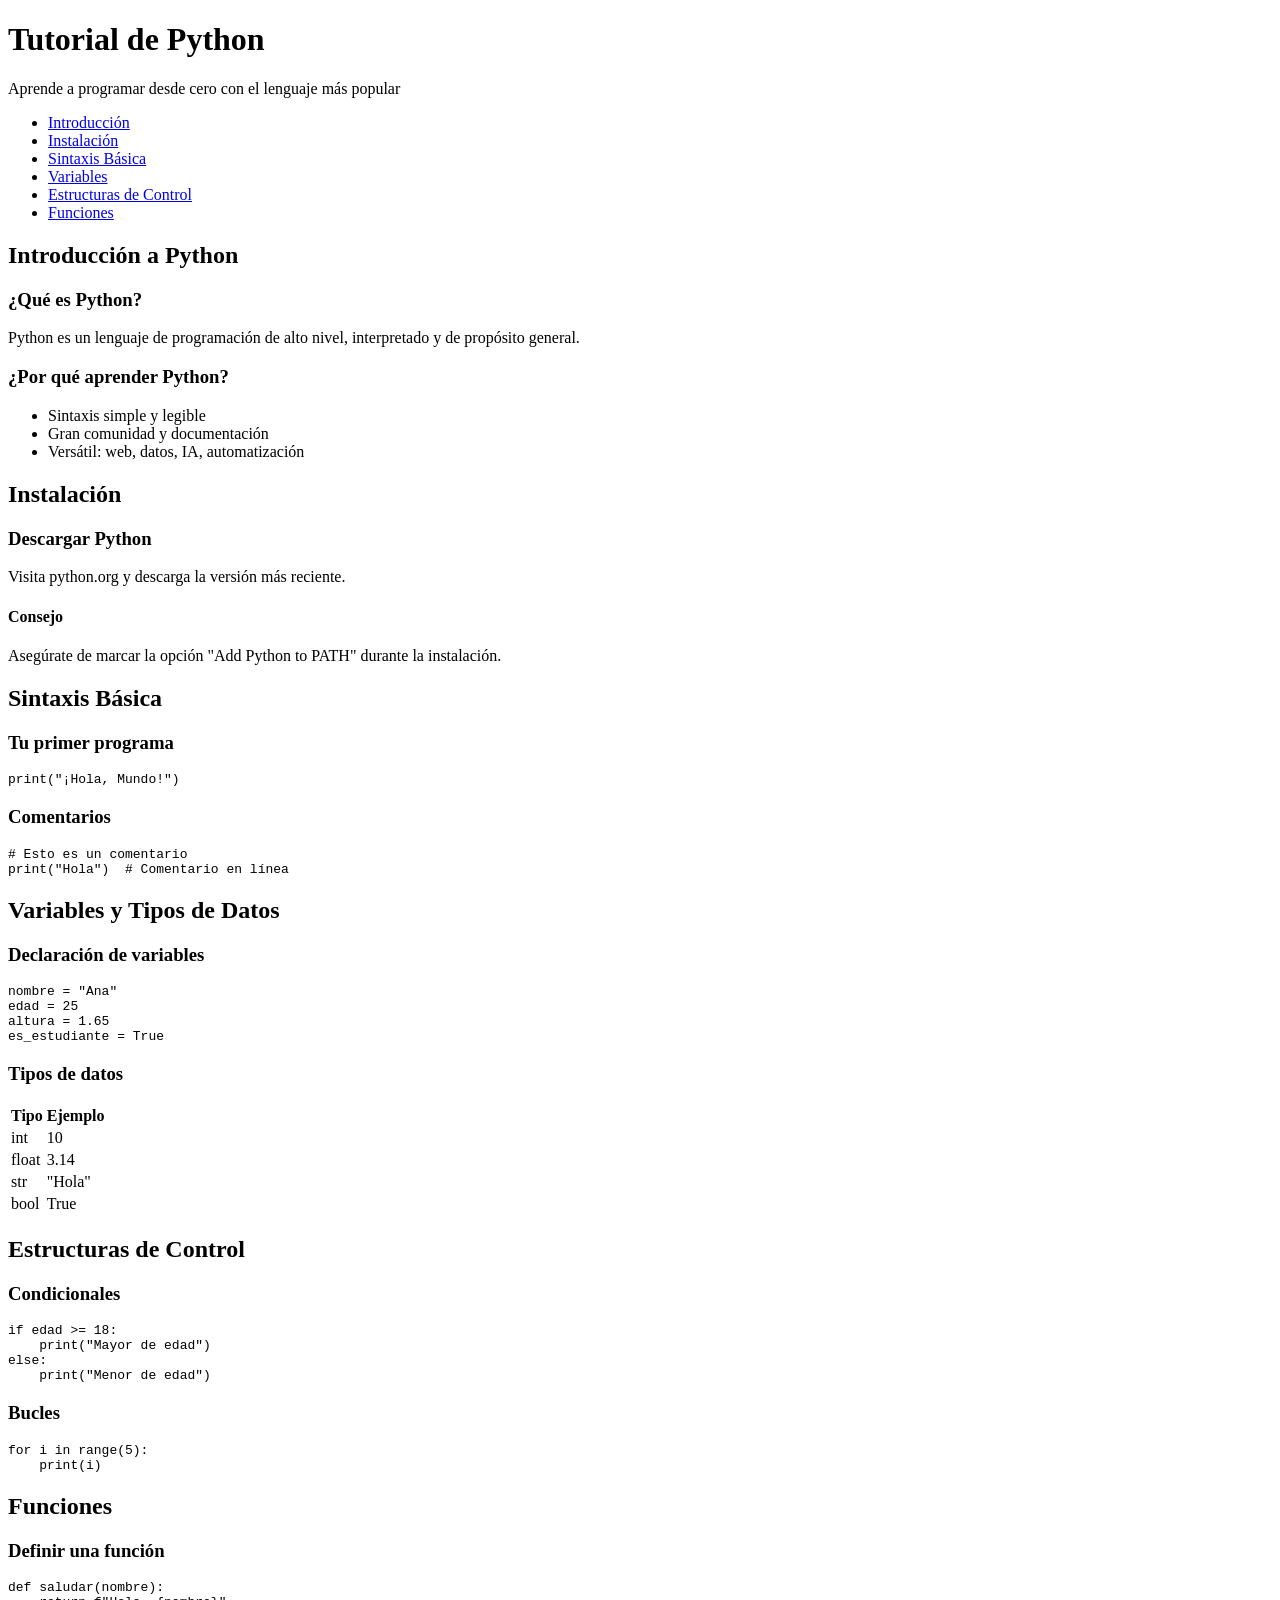
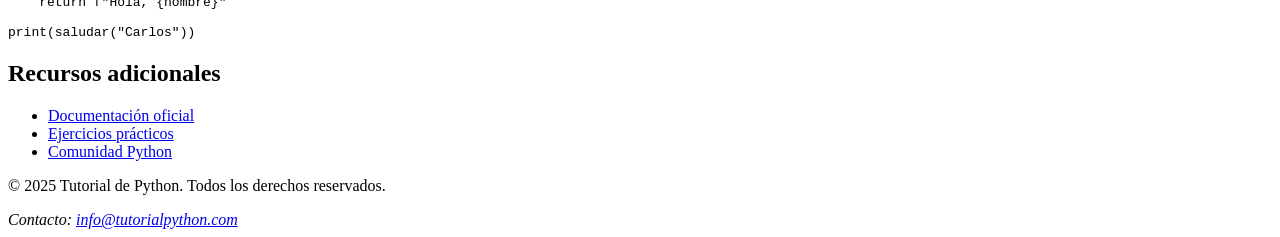
<file: estructura html.html>
<!DOCTYPE html>
<html lang="es">
<head>
    <meta charset="UTF-8">
    <meta name="viewport" content="width=device-width, initial-scale=1.0">
    <meta name="description" content="Tutorial completo de Python para principiantes">
    <title>Tutorial de Python - Aprende desde cero</title>
</head>
<body>

    <!-- Encabezado principal -->
    <header>
        <h1>Tutorial de Python</h1>
        <p>Aprende a programar desde cero con el lenguaje más popular</p>
        
        <!-- Navegación principal -->
        <nav>
            <ul>
                <li><a href="#introduccion">Introducción</a></li>
                <li><a href="#instalacion">Instalación</a></li>
                <li><a href="#sintaxis">Sintaxis Básica</a></li>
                <li><a href="#variables">Variables</a></li>
                <li><a href="#estructuras">Estructuras de Control</a></li>
                <li><a href="#funciones">Funciones</a></li>
            </ul>
        </nav>
    </header>

    <!-- Contenido principal -->
    <main>

        <!-- Sección de introducción -->
        <section id="introduccion">
            <h2>Introducción a Python</h2>
            <article>
                <h3>¿Qué es Python?</h3>
                <p>Python es un lenguaje de programación de alto nivel, interpretado y de propósito general.</p>
            </article>
            <article>
                <h3>¿Por qué aprender Python?</h3>
                <ul>
                    <li>Sintaxis simple y legible</li>
                    <li>Gran comunidad y documentación</li>
                    <li>Versátil: web, datos, IA, automatización</li>
                </ul>
            </article>
        </section>

        <!-- Sección de instalación -->
        <section id="instalacion">
            <h2>Instalación</h2>
            <article>
                <h3>Descargar Python</h3>
                <p>Visita python.org y descarga la versión más reciente.</p>
            </article>
            <aside>
                <h4>Consejo</h4>
                <p>Asegúrate de marcar la opción "Add Python to PATH" durante la instalación.</p>
            </aside>
        </section>

        <!-- Sección de sintaxis -->
        <section id="sintaxis">
            <h2>Sintaxis Básica</h2>
            <article>
                <h3>Tu primer programa</h3>
                <pre><code>print("¡Hola, Mundo!")</code></pre>
            </article>
            <article>
                <h3>Comentarios</h3>
                <pre><code># Esto es un comentario
print("Hola")  # Comentario en línea</code></pre>
            </article>
        </section>

        <!-- Sección de variables -->
        <section id="variables">
            <h2>Variables y Tipos de Datos</h2>
            <article>
                <h3>Declaración de variables</h3>
                <pre><code>nombre = "Ana"
edad = 25
altura = 1.65
es_estudiante = True</code></pre>
            </article>
            <article>
                <h3>Tipos de datos</h3>
                <table>
                    <thead>
                        <tr>
                            <th>Tipo</th>
                            <th>Ejemplo</th>
                        </tr>
                    </thead>
                    <tbody>
                        <tr>
                            <td>int</td>
                            <td>10</td>
                        </tr>
                        <tr>
                            <td>float</td>
                            <td>3.14</td>
                        </tr>
                        <tr>
                            <td>str</td>
                            <td>"Hola"</td>
                        </tr>
                        <tr>
                            <td>bool</td>
                            <td>True</td>
                        </tr>
                    </tbody>
                </table>
            </article>
        </section>

        <!-- Sección de estructuras de control -->
        <section id="estructuras">
            <h2>Estructuras de Control</h2>
            <article>
                <h3>Condicionales</h3>
                <pre><code>if edad >= 18:
    print("Mayor de edad")
else:
    print("Menor de edad")</code></pre>
            </article>
            <article>
                <h3>Bucles</h3>
                <pre><code>for i in range(5):
    print(i)</code></pre>
            </article>
        </section>

        <!-- Sección de funciones -->
        <section id="funciones">
            <h2>Funciones</h2>
            <article>
                <h3>Definir una función</h3>
                <pre><code>def saludar(nombre):
    return f"Hola, {nombre}"

print(saludar("Carlos"))</code></pre>
            </article>
        </section>

    </main>

    <!-- Barra lateral -->
    <aside>
        <h2>Recursos adicionales</h2>
        <ul>
            <li><a href="https://docs.python.org" target="_blank">Documentación oficial</a></li>
            <li><a href="#">Ejercicios prácticos</a></li>
            <li><a href="#">Comunidad Python</a></li>
        </ul>
    </aside>

    <!-- Pie de página -->
    <footer>
        <p>&copy; 2025 Tutorial de Python. Todos los derechos reservados.</p>
        <address>
            Contacto: <a href="mailto:info@tutorialpython.com">info@tutorialpython.com</a>
        </address>
    </footer>

</body>
</html>
</file>
